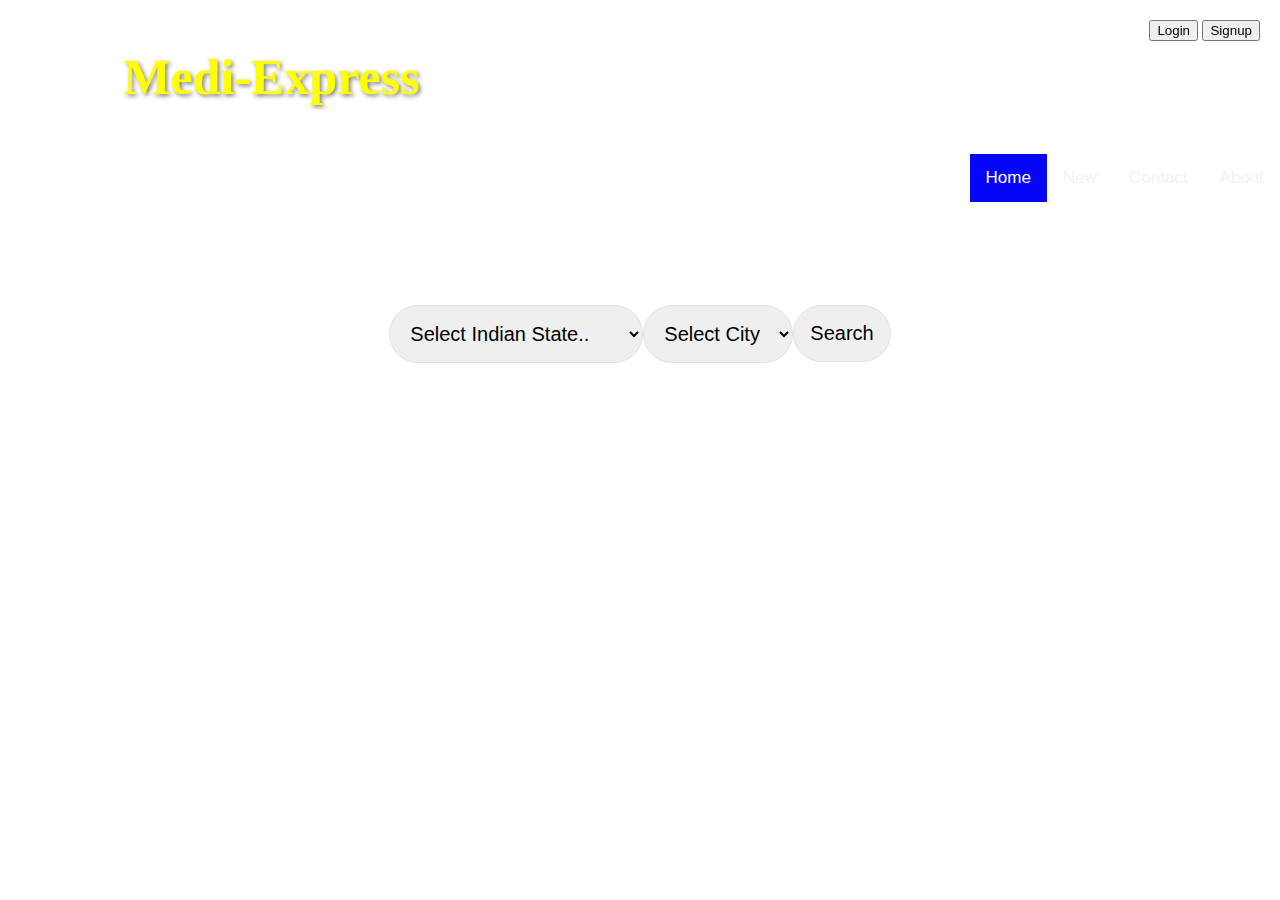
<file: index.html>
<!DOCTYPE html>
<html>
<head>
  <title>Medi-Express</title>
  <meta name="viewport" content="width=device-width, initial-scale=1">
  <link rel="icon" type="image/x-icon" href="https://www.pngall.com/wp-content/uploads/2018/05/Doctor-High-Quality-PNG.png">
  <link rel="stylesheet" type="text/css" href="index.css">
</head>
<body>
  <div class="title">Medi-Express
  </div>
  <div class="topnav">
    <div style="position: absolute; right: 0;">
      <a class="active" href="index.html">Home</a>
      <a href="#new">New</a>
      <a href="#contact">Contact</a>
      <a href="index 2.html">About</a>
    </div>
  </div>
  <div style="position: fixed; top: 20px; right: 20px;">
    <button onclick="location.href='/login.php'" type="button">Login</button>
    <button onclick="location.href='/signup.php'" type="button">Signup</button>
  </div>
    
  <form action="/search_location.php">
    <select name="state" id="state" onchange="populateCities()">
      <option value="">Select Indian State..</option>
      <option value="Andaman and Nicobar Islands">Andaman and Nicobar </option>
    <option value="Andhra Pradesh">Andhra Pradesh</option>
    <option value="Arunachal Pradesh">Arunachal Pradesh</option>
    <option value="Assam">Assam</option>
    <option value="Bihar">Bihar</option>
    <option value="Chhattisgarh">Chhattisgarh</option>
    <option value="Goa">Goa</option>
    <option value="Gujarat">Gujarat</option>
    <option value="Haryana">Haryana</option>
    <option value="Himachal Pradesh">Himachal Pradesh</option>
    <option value="Jharkhand">Jharkhand</option>
    <option value="Karnataka">Karnataka</option>
    <option value="Kerala">Kerala</option>
    <option value="Madhya Pradesh">Madhya Pradesh</option>
    <option value="Maharashtra">Maharashtra</option>
    <option value="Manipur">Manipur</option>
    <option value="Meghalaya">Meghalaya</option>
    <option value="Mizoram">Mizoram</option>
    <option value="Nagaland">Nagaland</option>
    <option value+"Delhi">Delhi</option>
    <option value="Odisha">Odisha</option>
    <option value="Punjab">Punjab</option>
    <option value="Rajasthan">Rajasthan</option>
    <option value="Sikkim">Sikkim</option>
    <option value="Tamil Nadu">Tamil Nadu</option>
    <option value="Telangana">Telangana</option>
    <option value="Tripura">Tripura</option>
    <option value="Uttar Pradesh">Uttar Pradesh</option>
    <option value="Uttarakhand">Uttarakhand</option>
    <option value="West Bengal">West Bengal</option>
  </select>
  <select name="city" id="city">
    <option value="">Select City</option>
  </select>
  <button type="search">Search</button>
</form>
</body>
<script src="index.js"></script>
</html>
</file>
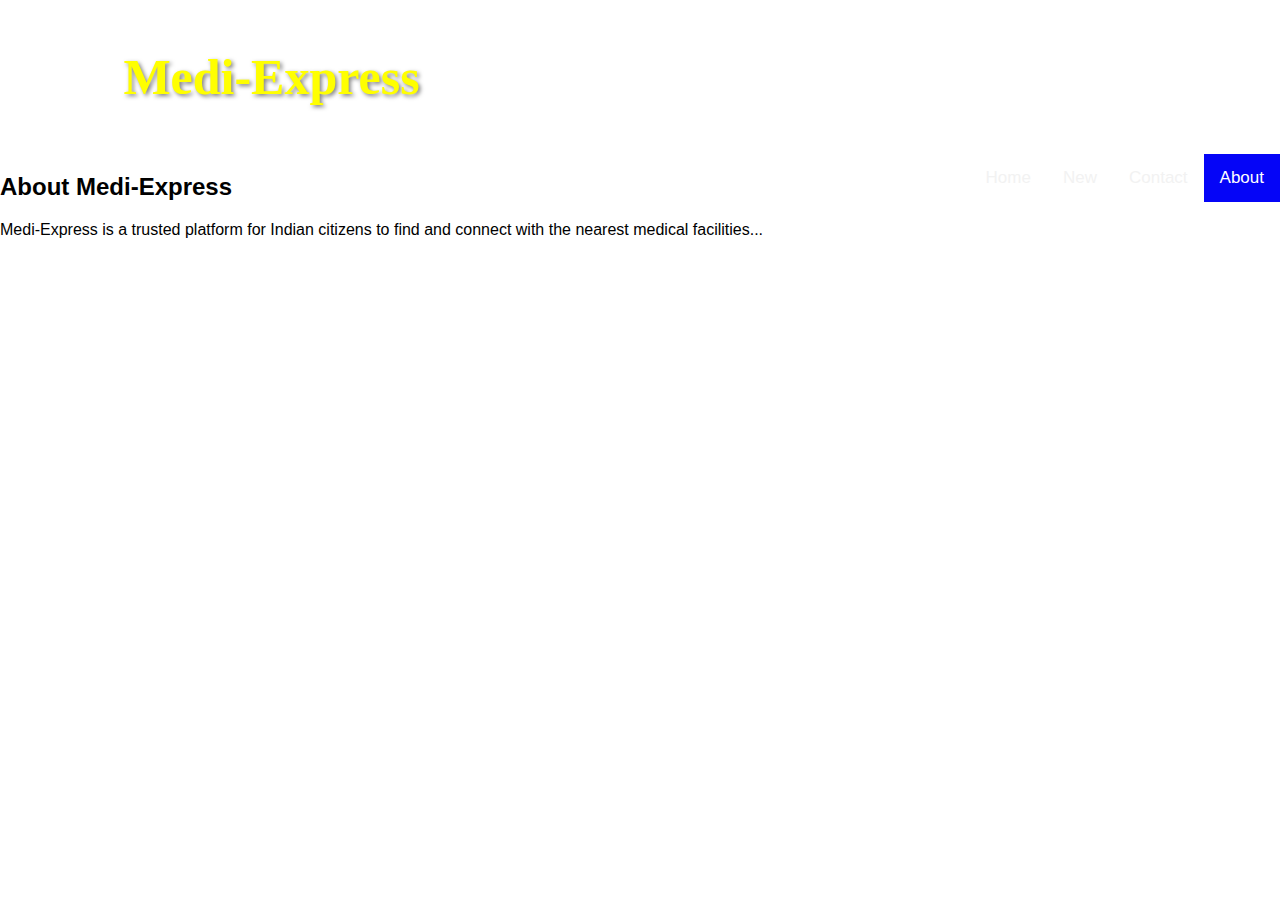
<file: index 2.html>
<!DOCTYPE html>
<html>
<head>
  <title>About - Medi-Express</title>
  <meta name="viewport" content="width=device-width, initial-scale=1">
  <link rel="icon" type="image/x-icon" href="https://www.pngall.com/wp-content/uploads/2018/05/Doctor-High-Quality-PNG.png">
  <link rel="stylesheet" type="text/css" href="index.css">
</head>
<body>
  <div class="title">Medi-Express</div>
  <div class="topnav">
    <div style="position: absolute; right: 0;">
      <a href="index.html">Home</a>
      <a href="#new">New</a>
      <a href="#contact">Contact</a>
      <a class="active" href="index 2.html">About</a>
    </div>
  </div>
  <div class="about-section">
    <h2>About Medi-Express</h2>
    <p>Medi-Express is a trusted platform for Indian citizens to find and connect with the nearest medical facilities...</p>
  </div>
</body>
<script src="index.js"></script>
</html>
</file>
<file: index.css>
body {
      margin: 0;
      height: 100vh;
      background-image: url('https://wallpaperaccess.com/full/3275630.jpg');
      background-repeat: no-repeat;
      background-size: cover;
      font-family: Arial, Helvetica, sans-serif;
    }
    .title {
      padding: 10px;
      color: yellow;
      font-size: 50px;
      font-weight: bold;  
      font-family: 'Comic Sans MS';
      text-shadow: 2px 2px 4px rgba(0, 0, 0, 0.5);
      transform: translate(3cm, 1cm);
    }

    .topnav {
      display: flex;
      justify-content: flex-start;
      background-color: transparent;
      margin-top: 2cm;
      overflow: hidden;
    }
    .topnav form {
      display: block;
    }
    .topnav a {
      float: left;
      display: block;
      color: #f2f2f2;
      text-align: center;
      padding: 14px 16px;
      text-decoration: none;
      font-size: 17px;
    }
    .topnav a:hover {
      background-color: #ddd;
      color: black;
    }
    .topnav a.active {
      background-color: #0505F7;
      color: white;
    }
    main {
      display: flex;
      flex-direction: column;
      justify-content: center;
      align-items: center;
      padding: 20px;
    }
    .topnav input[type=text], form select, form button {
      padding: 16px;
      font-size: 20px;
      border: 1px solid #dfe1e5;
      border-radius: 50px; 
    }
    form {
      display: flex;
      justify-content: center;
      align-items: center;
      flex-direction: row;
      margin-top: 4cm;
    }
    .topnav .search-container button {
      float: right;
      padding: 6px 10px;
      margin-top: 8px;
      margin-right: 16px;
      background: #f8f9fa;
      border: 1px solid #f8f9fa;
      border-radius: 4px;
      font-size: 15px;
      cursor: pointer;
    }
    .topnav .search-container button:hover {
      box-shadow: 0 1px 6px rgb(32, 33, 36, 0.28);
    }
    @media screen and (max-width: 800px) {
      .title {
        font-size: 30px;
        transform: none;
        text-align: center;
      }
      
      .topnav {
        flex-direction: column;
        align-items: center;
        margin-top: 20px;
      }
      
      .topnav a {
        float: none;
      }
      
      form {
        flex-direction: column;
        margin-top: 20px;
      }
      
      .topnav input[type=text], form select, form button {
        margin-top: 2em;
        flex: 1 1 100%;
        max-width: 100%;
        }
      }
</file>
